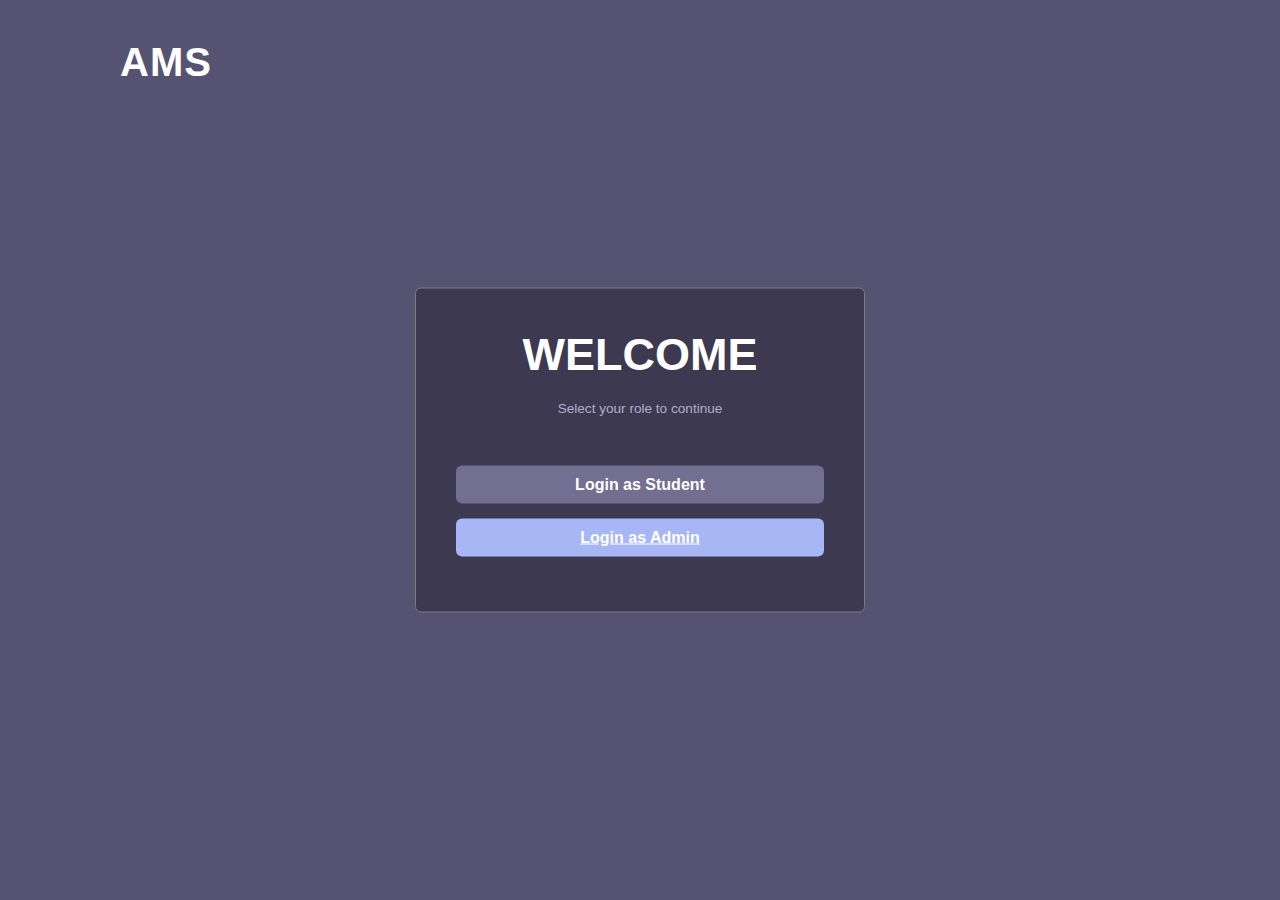
<file: index.html>
<!DOCTYPE html>
<html lang="en">
<head>
  <meta charset="UTF-8">
  <meta name="viewport" content="width=device-width, initial-scale=1.0">
  <title>AMS Login</title>
  <link rel="stylesheet" href="assets/styles/style.css">
</head>
<body class="centered">
  <div class="container">
    <div class="nav">AMS</div>
    <div class="hero-box">
      <h1>WELCOME</h1>
      <p>Select your role to continue</p>
      <a href="pages/student.html" class="btn student">Login as Student</a>
      <a href="pages/admin-login.html" class="btn admin">Login as Admin</a>
    </div>
  </div>
</body>
</html>
</file>
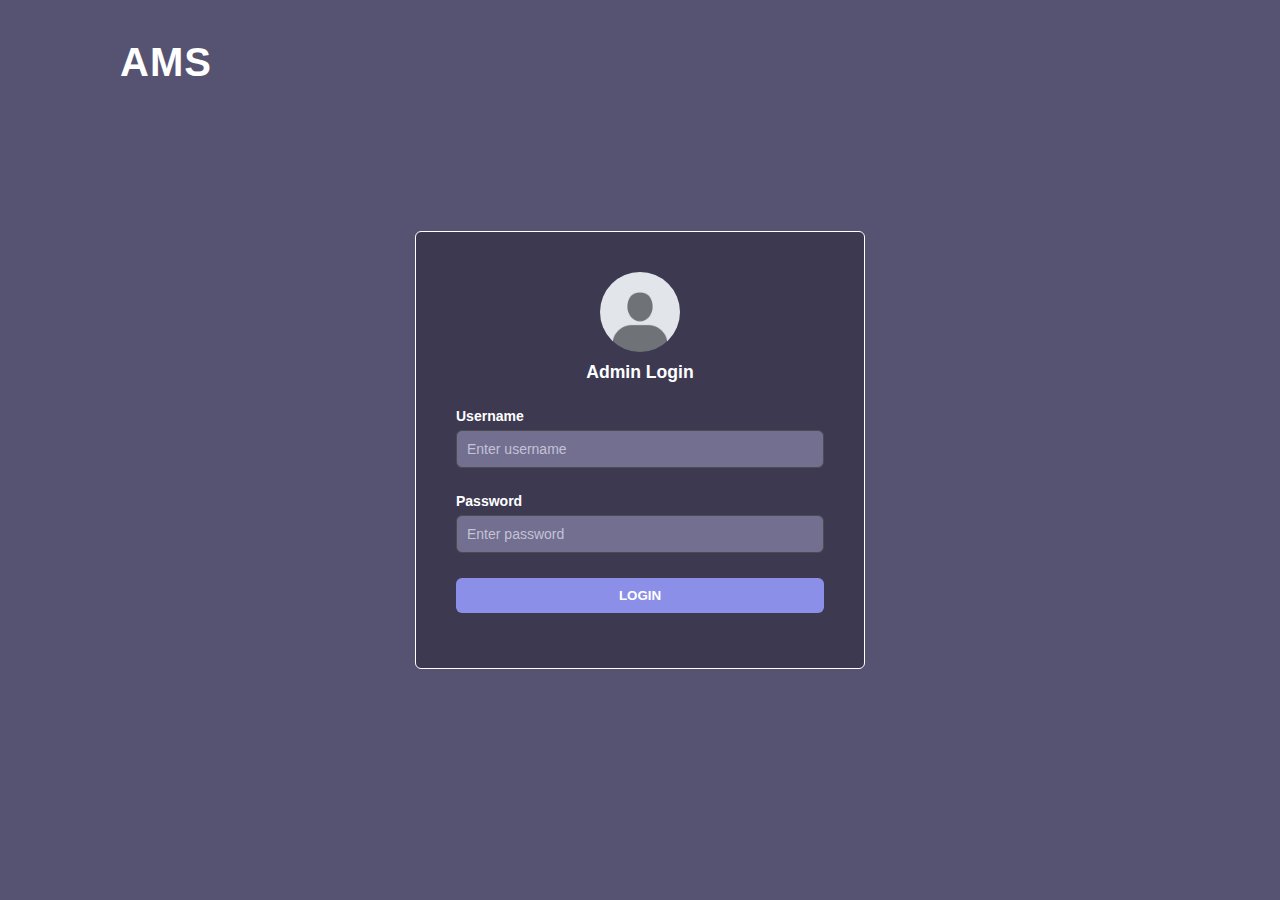
<file: pages/admin-login.html>
<!DOCTYPE html>
<html lang="en">
<head>
  <meta charset="UTF-8" />
  <meta name="viewport" content="width=device-width, initial-scale=1.0" />
  <title>Admin Login</title>
  <link rel="stylesheet" href="../assets/styles/style.css" />
</head>
<body class="centered">
  <div class="container">
    <h1 class="nav">AMS</h1>

    <div class="login-box">
      <div class="login-header">
        <img src="../assets/images/efbipfp.png" alt="Admin" class="admin-img" />
        <h2>Admin Login</h2>
      </div>

      <form action="dashboard.html" method="post">
        <label for="username" class="label">Username</label>
        <div class="input-group">
          <input type="text" id="username" name="username" placeholder="Enter username" required />
        </div>

        <label for="password" class="label">Password</label>
        <div class="input-group">
          <input type="password" id="password" name="password" placeholder="Enter password" required />
        </div>

        <button type="submit" class="btn login-btn">LOGIN</button>
      </form>
    </div>
  </div>
</body>
</html>
</file>
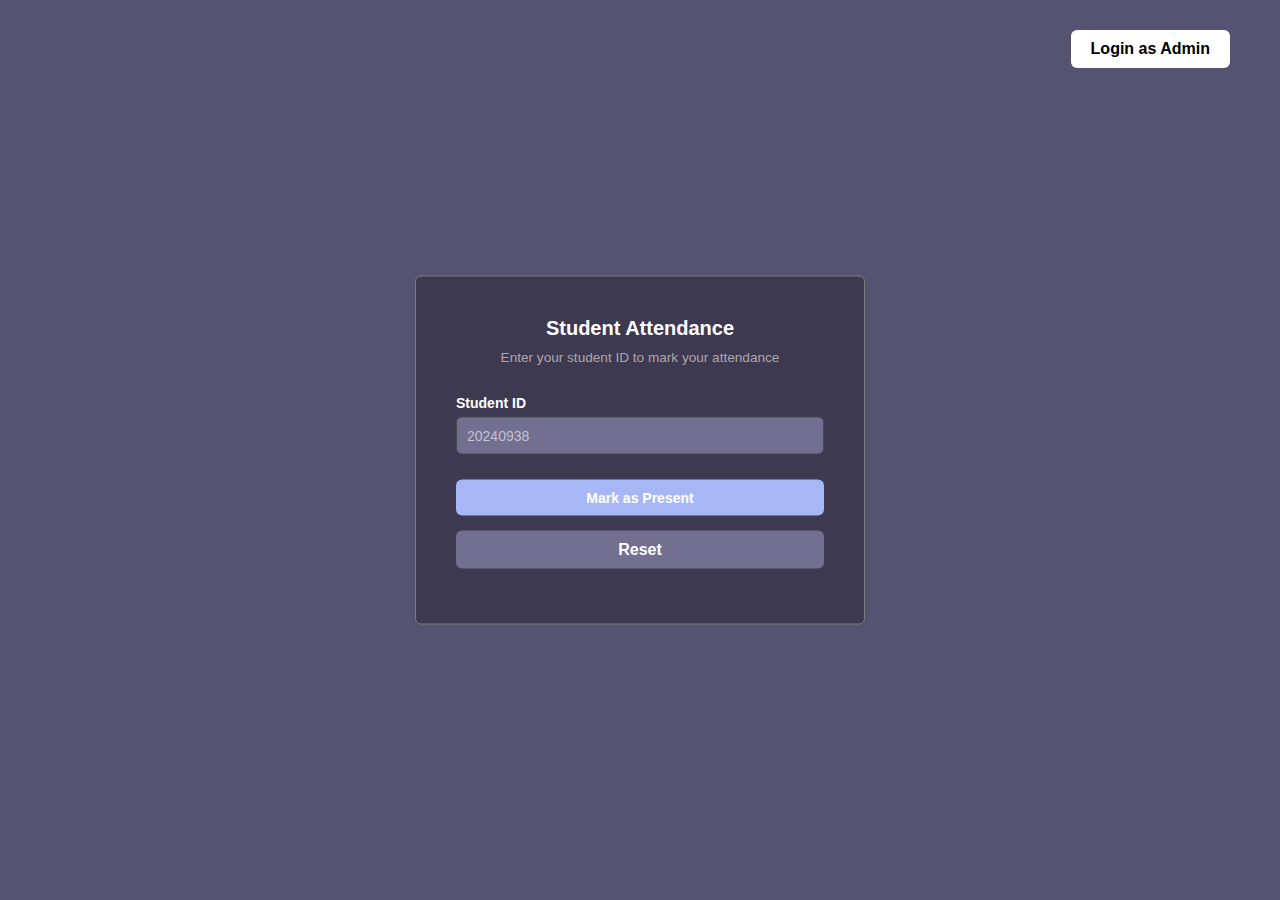
<file: pages/student.html>
<!DOCTYPE html>
<html lang="en">
<head>
  <meta charset="UTF-8" />
  <meta name="viewport" content="width=device-width, initial-scale=1.0"/>
  <title>Student Attendance</title>
  <link rel="stylesheet" href="../assets/styles/style.css">
</head>
<body class="centered">
  <div class="container">
    <a href="admin-login.html" class="admin-login">Login as Admin</a>

    <div class="attendance-box">
      <h2>Student Attendance</h2>
      <p>Enter your student ID to mark your attendance</p>

      <form action="attendance-success.html" method="get">
        <label for="student-id" class="label">Student ID</label>
        <div class="input-group">
          <input type="text" id="student-id" name="student-id" placeholder="20240938" required/>
        </div>

        <button type="submit" class="btn present">Mark as Present</button>
        <a href="./student.html" class="btn reset">Reset</a>
      </form>
    </div>
  </div>
</body>
</html>
</file>
<file: assets/styles/style.css>
@import 'dashboard.css';
@import 'admin-login.css';
@import 'select.css';
@import 'student.css';

* {
  margin: 0;
  padding: 0;
  box-sizing: border-box;
  font-family: "Poppins", sans-serif;
}

body {
  background-color: #565372;
  height: 100vh;
  display: flex;
  justify-content: center;
  align-items: center;
}
</file>
